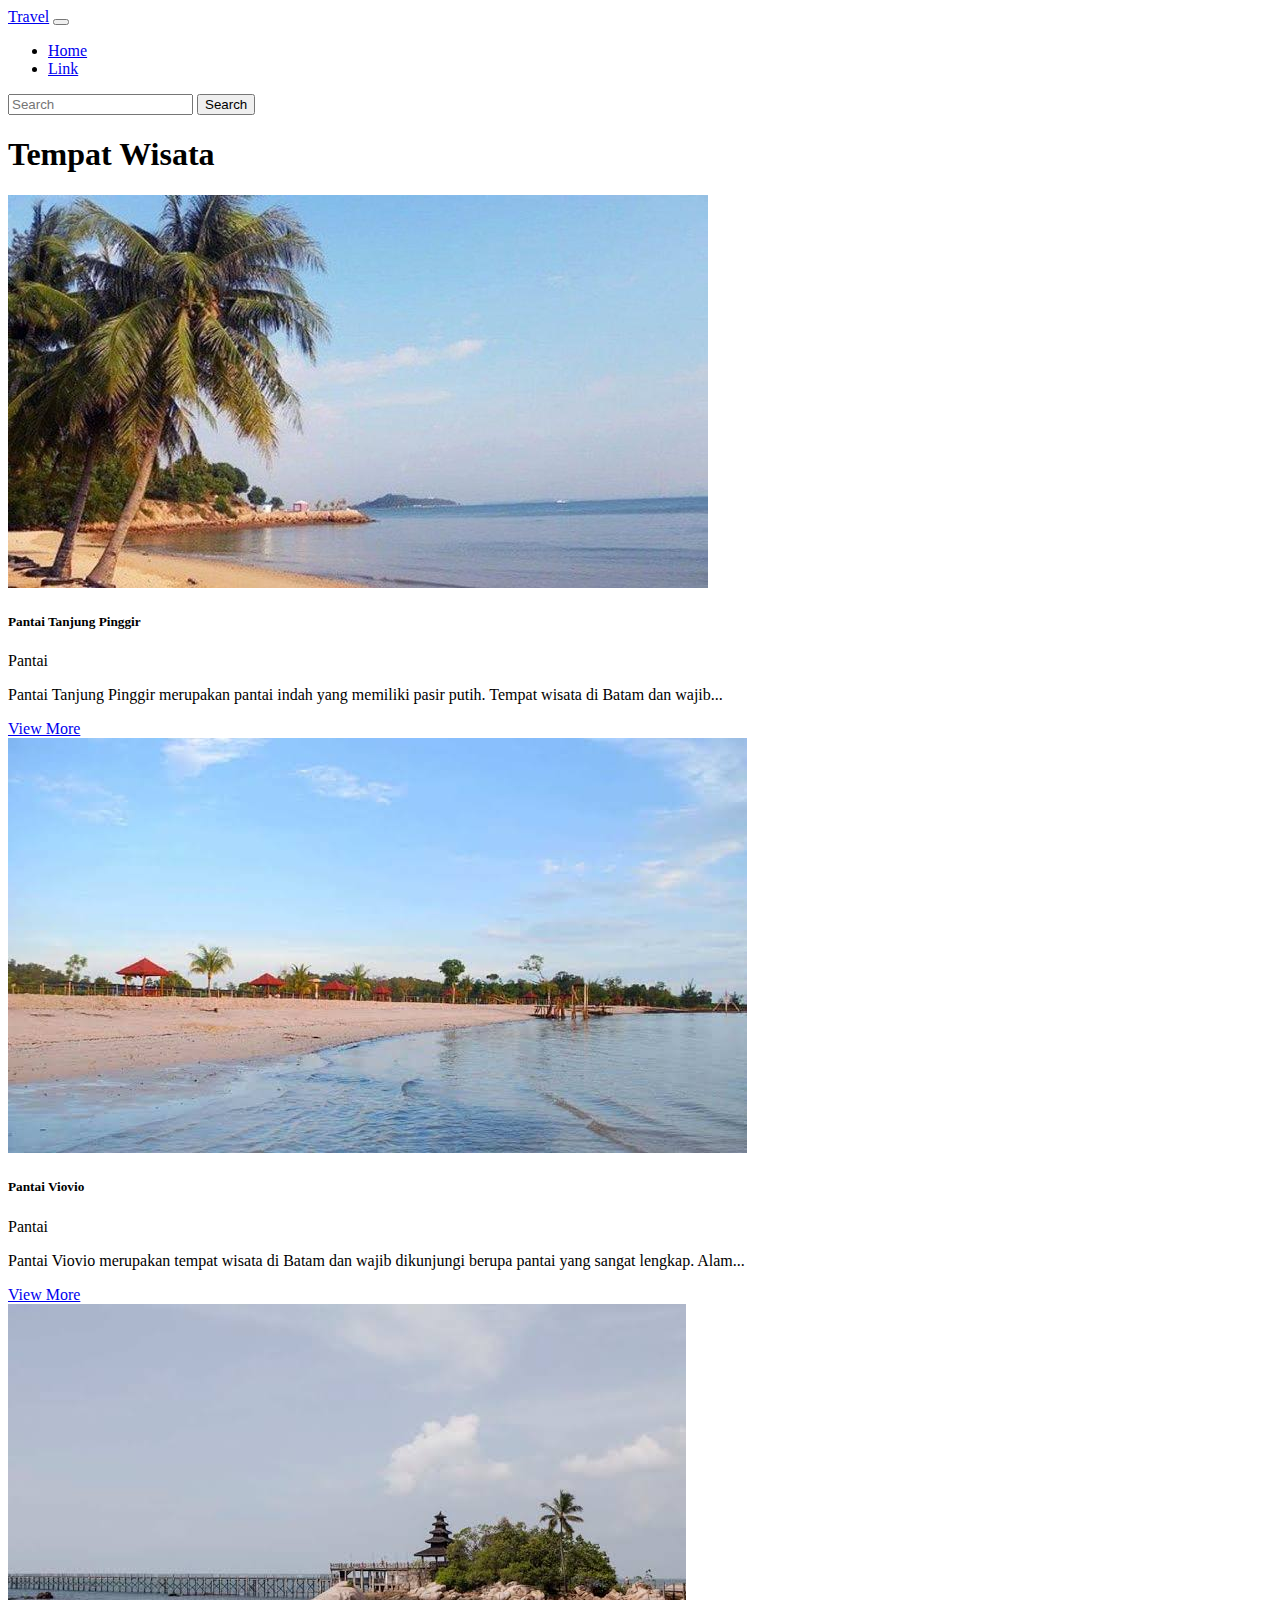
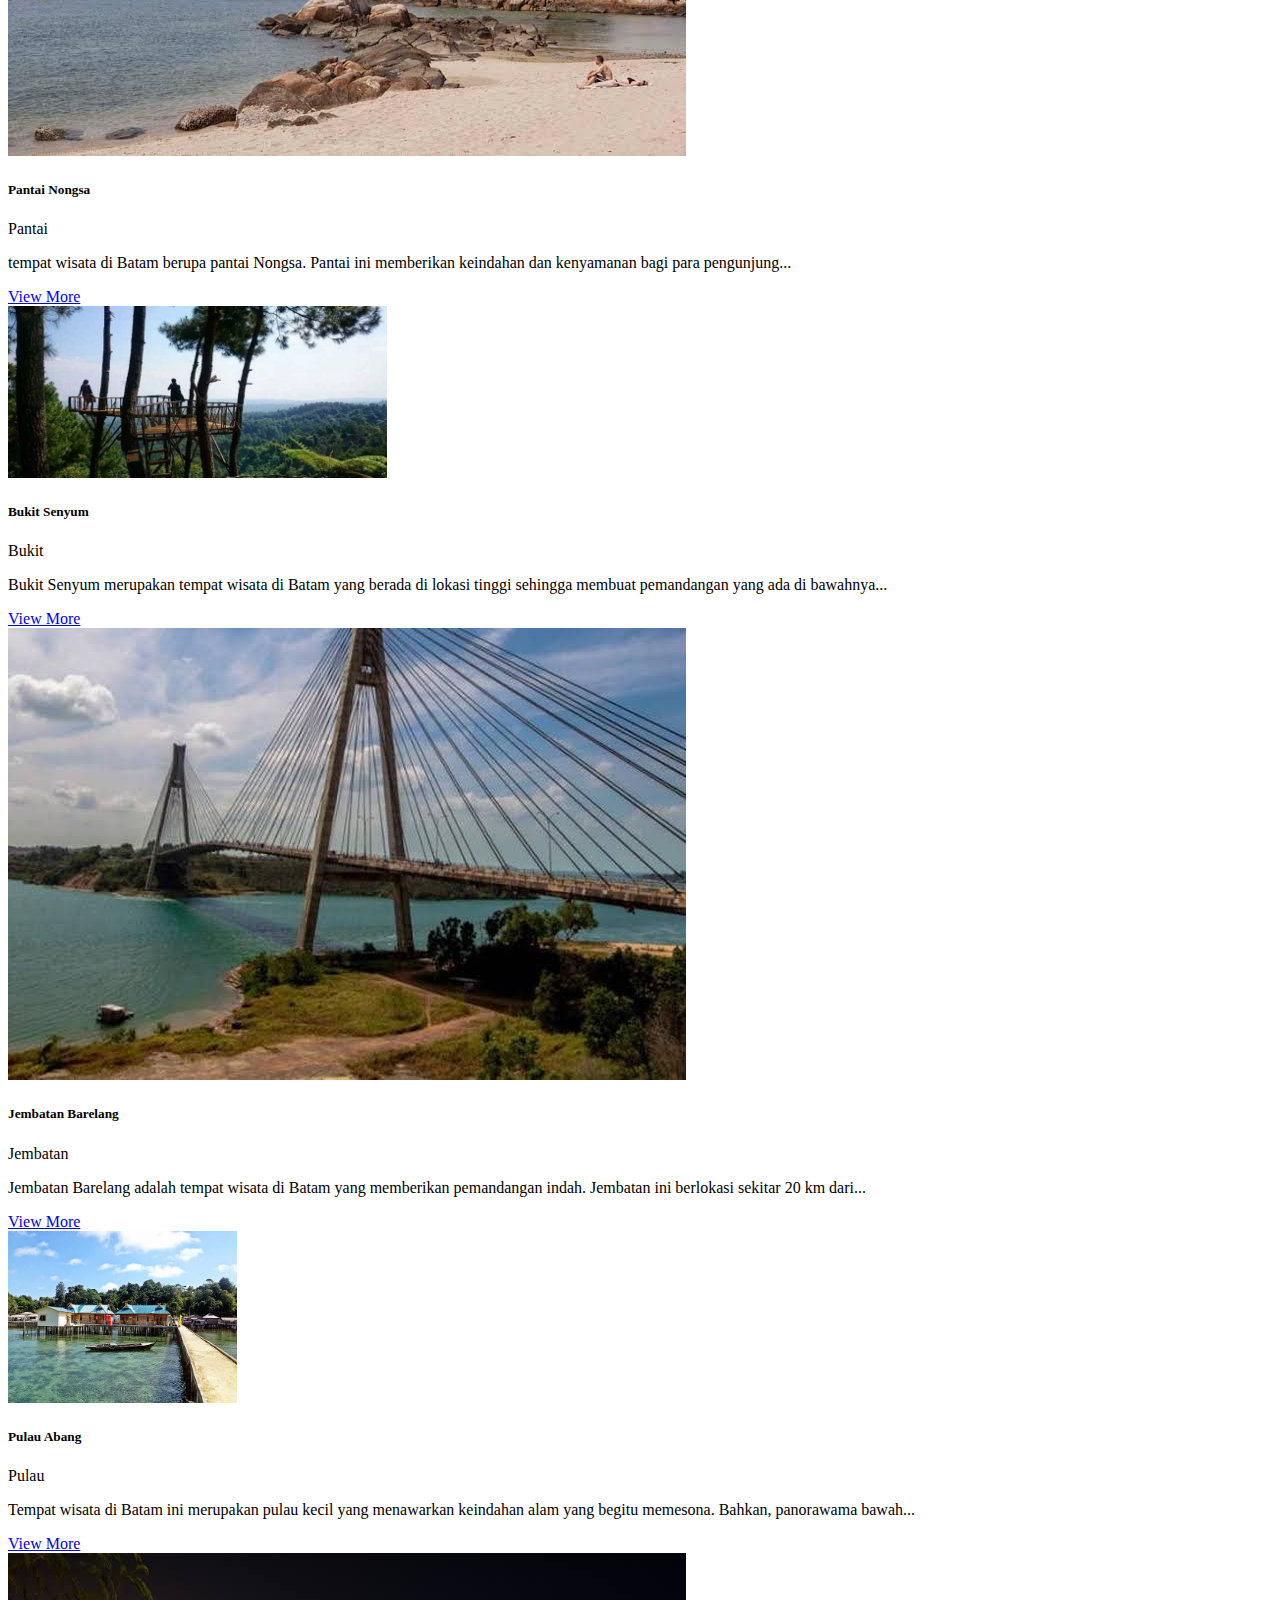
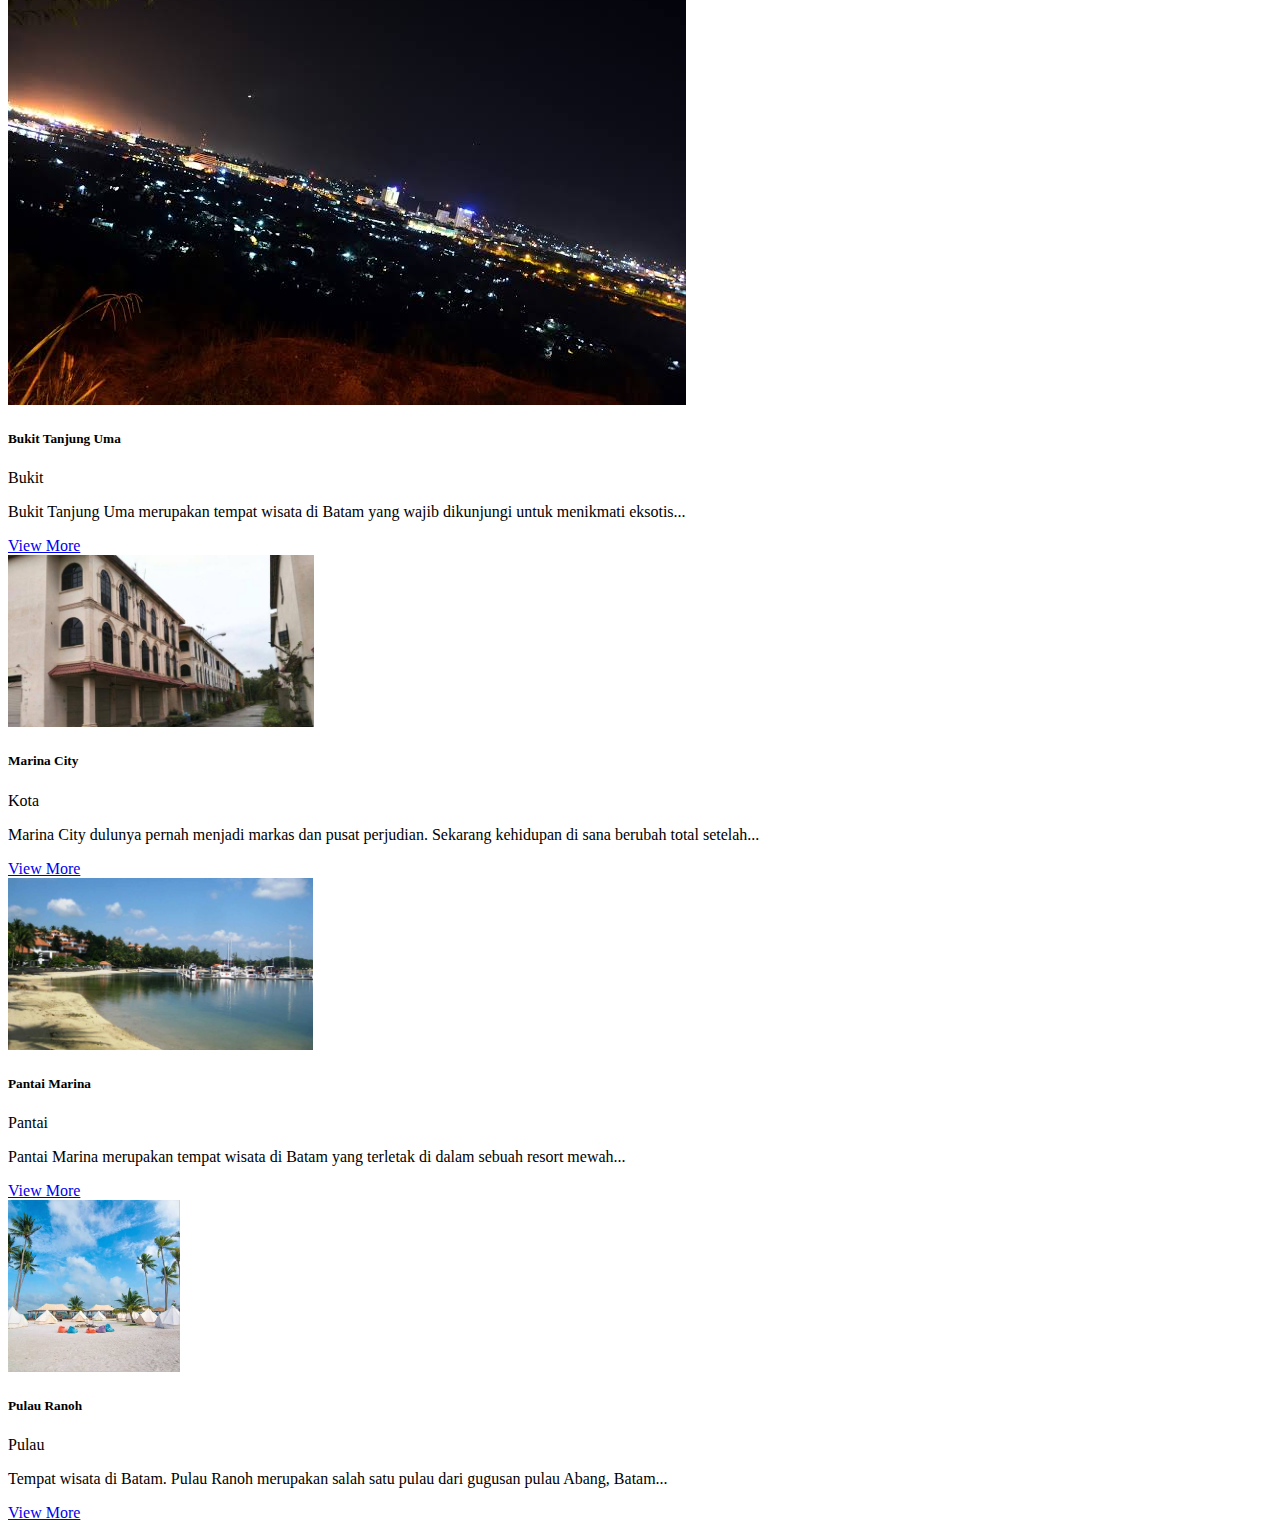
<file: index.html>
<!DOCTYPE html>
<html lang="en">
  <head>
    <!-- Required meta tags -->
    <meta charset="utf-8" />
    <meta name="viewport" content="width=device-width, initial-scale=1" />

    <!-- Bootstrap CSS -->
    <link
      href="https://cdn.jsdelivr.net/npm/bootstrap@5.1.3/dist/css/bootstrap.min.css"
      rel="stylesheet"
      integrity="sha384-1BmE4kWBq78iYhFldvKuhfTAU6auU8tT94WrHftjDbrCEXSU1oBoqyl2QvZ6jIW3"
      crossorigin="anonymous"
    />

    <link rel="stylesheet" href="style.css" />

    <title>Travel</title>
  </head>
  <body>
    <div class="container-fluid px-0 pb-3">
      <header class="header">
        <nav class="navbar navbar-expand-lg navbar-light bg-light">
          <div class="container-fluid">
            <a class="navbar-brand" href="#">Travel</a>
            <button
              class="navbar-toggler"
              type="button"
              data-bs-toggle="collapse"
              data-bs-target="#navbarSupportedContent"
              aria-controls="navbarSupportedContent"
              aria-expanded="false"
              aria-label="Toggle navigation"
            >
              <span class="navbar-toggler-icon"></span>
            </button>
            <div class="collapse navbar-collapse" id="navbarSupportedContent">
              <ul class="navbar-nav me-auto mb-2 mb-lg-0">
                <li class="nav-item">
                  <a class="nav-link active" aria-current="page" href="#"
                    >Home</a
                  >
                </li>
                <li class="nav-item">
                  <a class="nav-link" href="#">Link</a>
                </li>
              </ul>
              <form class="d-flex">
                <input
                  class="form-control me-2"
                  type="search"
                  placeholder="Search"
                  aria-label="Search"
                />
                <button class="btn btn-outline-success" type="submit">
                  Search
                </button>
              </form>
            </div>
          </div>
        </nav>
      </header>

      <main class="body mt-5">
        <div class="container mb-5">
          <h1>Tempat Wisata</h1>
        </div>

        <div class="container">
          <div class="row">
            <div class="col">
              <div class="card border-0 shadow-sm">
                <img
                  src="img/pantai-tanjung-pinggir.jpeg"
                  class="card-img-top"
                  alt="pantai-tanjung-pinggir"
                />
                <div class="card-body">
                  <h5 class="card-title">Pantai Tanjung Pinggir</h5>
                  <p class="card-category text-primary mb-3 fw-bold">Pantai</p>
                  <p class="card-text">
                    Pantai Tanjung Pinggir merupakan pantai indah yang memiliki
                    pasir putih. Tempat wisata di Batam dan wajib...
                  </p>
                  <a
                    href="details/pantai-tanjung-pinggir.html"
                    class="btn btn-primary"
                    >View More</a
                  >
                </div>
              </div>
            </div>
            <div class="col">
              <div class="card border-0 shadow-sm">
                <img
                  src="img/pantai-viovio.jpeg"
                  class="card-img-top"
                  alt="pantai-viovio"
                />
                <div class="card-body">
                  <h5 class="card-title">Pantai Viovio</h5>
                  <p class="card-category text-primary mb-3 fw-bold">Pantai</p>
                  <p class="card-text">
                    Pantai Viovio merupakan tempat wisata di Batam dan wajib
                    dikunjungi berupa pantai yang sangat lengkap. Alam...
                  </p>
                  <a href="details/pantai-viovio.html" class="btn btn-primary"
                    >View More</a
                  >
                </div>
              </div>
            </div>
          </div>

          <div class="row mt-3">
            <div class="col">
              <div class="card border-0 shadow-sm">
                <img
                  src="img/pantai-nongsa.jpeg"
                  class="card-img-top"
                  alt="pantai-nongsa"
                />
                <div class="card-body">
                  <h5 class="card-title">Pantai Nongsa</h5>
                  <p class="card-category text-primary fw-bold">Pantai</p>
                  <p class="card-text">
                    tempat wisata di Batam berupa pantai Nongsa. Pantai ini
                    memberikan keindahan dan kenyamanan bagi para pengunjung...
                  </p>
                  <a href="details/pantai-nongsa.html" class="btn btn-primary"
                    >View More</a
                  >
                </div>
              </div>
            </div>
            <div class="col">
              <div class="card border-0 shadow-sm">
                <img
                  src="img/bukit-senyum.jpeg"
                  class="card-img-top object-cover same-height"
                  alt="bukit-senyum"
                />
                <div class="card-body">
                  <h5 class="card-title">Bukit Senyum</h5>
                  <p class="card-category text-success fw-bold">Bukit</p>
                  <p class="card-text">
                    Bukit Senyum merupakan tempat wisata di Batam yang berada di
                    lokasi tinggi sehingga membuat pemandangan yang ada di
                    bawahnya...
                  </p>
                  <a href="details/bukit-senyum.html" class="btn btn-primary"
                    >View More</a
                  >
                </div>
              </div>
            </div>
            <div class="col">
              <div class="card border-0 shadow-sm">
                <img
                  src="img/jembatan-barelang.jpeg"
                  class="card-img-top"
                  alt="jembatan-barelang"
                />
                <div class="card-body">
                  <h5 class="card-title">Jembatan Barelang</h5>
                  <p class="card-category text-danger fw-bold">Jembatan</p>
                  <p class="card-text">
                    Jembatan Barelang adalah tempat wisata di Batam yang
                    memberikan pemandangan indah. Jembatan ini berlokasi sekitar
                    20 km dari...
                  </p>
                  <a
                    href="details/jembatan-barelang.html"
                    class="btn btn-primary"
                    >View More</a
                  >
                </div>
              </div>
            </div>
            <div class="col">
              <div class="card border-0 shadow-sm">
                <img
                  src="img/pulau-abang.jpeg"
                  class="card-img-top same-height"
                  alt="pulau-abang"
                />
                <div class="card-body">
                  <h5 class="card-title">Pulau Abang</h5>
                  <p class="d-inline-block card-category text-info fw-bold">
                    Pulau
                  </p>
                  <p class="card-text">
                    Tempat wisata di Batam ini merupakan pulau kecil yang
                    menawarkan keindahan alam yang begitu memesona. Bahkan,
                    panorawama bawah...
                  </p>
                  <a href="details/pulau-abang.html" class="btn btn-primary"
                    >View More</a
                  >
                </div>
              </div>
            </div>
          </div>

          <div class="row mt-3">
            <div class="col">
              <div class="card border-0 shadow-sm">
                <img
                  src="img/bukit-tanjung-uma.jpeg"
                  class="card-img-top"
                  alt="bukit-tanjung-uma"
                />
                <div class="card-body">
                  <h5 class="card-title">Bukit Tanjung Uma</h5>
                  <p class="d-inline-block card-category text-success fw-bold">
                    Bukit
                  </p>
                  <p class="card-text">
                    Bukit Tanjung Uma merupakan tempat wisata di Batam yang
                    wajib dikunjungi untuk menikmati eksotis...
                  </p>
                  <a
                    href="details/bukit-tanjung-uma.html"
                    class="btn btn-primary"
                    >View More</a
                  >
                </div>
              </div>
            </div>
            <div class="col">
              <div class="card border-0 shadow-sm">
                <img
                  src="img/marina-city.jpeg"
                  class="card-img-top same-height"
                  alt="marina-city"
                />
                <div class="card-body">
                  <h5 class="card-title">Marina City</h5>
                  <p class="d-inline-block card-category text-warning fw-bold">
                    Kota
                  </p>
                  <p class="card-text">
                    Marina City dulunya pernah menjadi markas dan pusat
                    perjudian. Sekarang kehidupan di sana berubah total
                    setelah...
                  </p>
                  <a href="details/marina-city.html" class="btn btn-primary"
                    >View More</a
                  >
                </div>
              </div>
            </div>
            <div class="col">
              <div class="card border-0 shadow-sm">
                <img
                  src="img/pantai-marina.jpeg"
                  class="card-img-top same-height"
                  alt="pantai-marina"
                />
                <div class="card-body">
                  <h5 class="card-title">Pantai Marina</h5>
                  <p class="d-inline-block card-category text-primary fw-bold">
                    Pantai
                  </p>
                  <p class="card-text">
                    Pantai Marina merupakan tempat wisata di Batam yang terletak
                    di dalam sebuah resort mewah...
                  </p>
                  <a href="details/pantai-marina.html" class="btn btn-primary"
                    >View More</a
                  >
                </div>
              </div>
            </div>
            <div class="col">
              <div class="card border-0 shadow-sm">
                <img
                  src="img/pulau-ranoh.jpeg"
                  class="card-img-top same-height"
                  alt="pulau-ranoh"
                />
                <div class="card-body">
                  <h5 class="card-title">Pulau Ranoh</h5>
                  <p class="d-inline-block card-category text-info fw-bold">
                    Pulau
                  </p>
                  <p class="card-text">
                    Tempat wisata di Batam. Pulau Ranoh merupakan salah satu
                    pulau dari gugusan pulau Abang, Batam...
                  </p>
                  <a href="details/pulau-ranoh.html" class="btn btn-primary"
                    >View More</a
                  >
                </div>
              </div>
            </div>
          </div>
        </div>
      </main>
    </div>

    <script
      src="https://cdn.jsdelivr.net/npm/bootstrap@5.1.3/dist/js/bootstrap.bundle.min.js"
      integrity="sha384-ka7Sk0Gln4gmtz2MlQnikT1wXgYsOg+OMhuP+IlRH9sENBO0LRn5q+8nbTov4+1p"
      crossorigin="anonymous"
    ></script>
  </body>
</html>
</file>
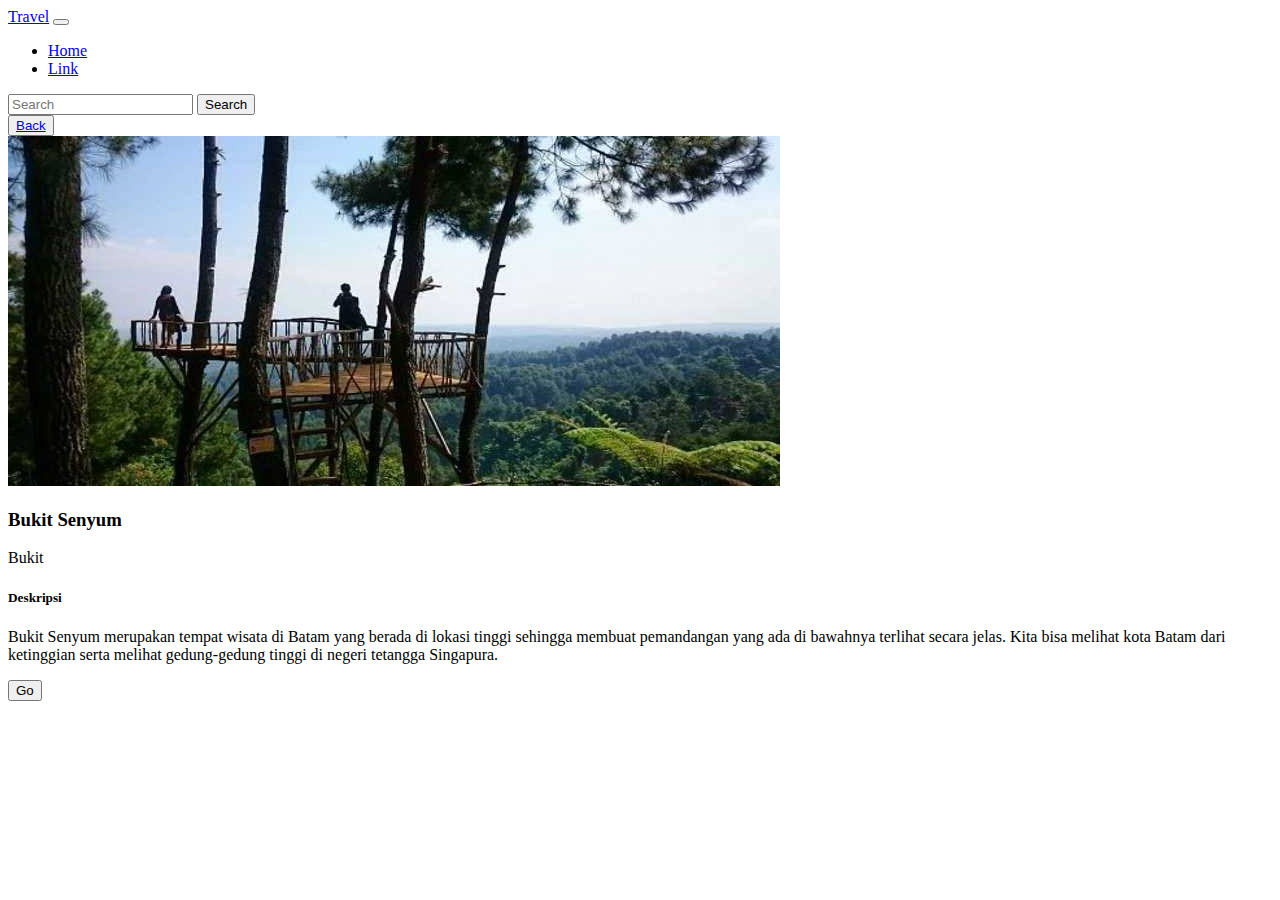
<file: details/bukit-senyum.html>
<!DOCTYPE html>
<html lang="en">
  <head>
    <!-- Required meta tags -->
    <meta charset="utf-8" />
    <meta name="viewport" content="width=device-width, initial-scale=1" />

    <!-- Bootstrap CSS -->
    <link
      href="https://cdn.jsdelivr.net/npm/bootstrap@5.1.3/dist/css/bootstrap.min.css"
      rel="stylesheet"
      integrity="sha384-1BmE4kWBq78iYhFldvKuhfTAU6auU8tT94WrHftjDbrCEXSU1oBoqyl2QvZ6jIW3"
      crossorigin="anonymous"
    />
    <link rel="stylesheet" href="../style.css" />

    <title>Bukit Senyum</title>
  </head>
  <body>
    <div class="container-fluid px-0">
      <header class="header">
        <nav class="navbar navbar-expand-lg navbar-light bg-light">
          <div class="container-fluid">
            <a class="navbar-brand" href="#">Travel</a>
            <button
              class="navbar-toggler"
              type="button"
              data-bs-toggle="collapse"
              data-bs-target="#navbarSupportedContent"
              aria-controls="navbarSupportedContent"
              aria-expanded="false"
              aria-label="Toggle navigation"
            >
              <span class="navbar-toggler-icon"></span>
            </button>
            <div class="collapse navbar-collapse" id="navbarSupportedContent">
              <ul class="navbar-nav me-auto mb-2 mb-lg-0">
                <li class="nav-item">
                  <a class="nav-link active" aria-current="page" href="../"
                    >Home</a
                  >
                </li>
                <li class="nav-item">
                  <a class="nav-link" href="../">Link</a>
                </li>
              </ul>
              <form class="d-flex">
                <input
                  class="form-control me-2"
                  type="search"
                  placeholder="Search"
                  aria-label="Search"
                />
                <button class="btn btn-outline-success" type="submit">
                  Search
                </button>
              </form>
            </div>
          </div>
        </nav>
      </header>

      <main class="body">
        <div class="container d-flex align-items-center min-h-100">
          <div class="parent w-75 m-auto p-0">
            <button class="btn btn-outline-secondary my-3">
              <a
                href="../"
                class="d-inline-block text-secondary text-decoration-none"
              >
                Back
              </a>
            </button>
            <div class="row shadow-lg">
              <div class="col p-0">
                <img
                  class="object-cover w-100 h-100"
                  src="../img/bukit-senyum.jpeg"
                  alt="bukit senyum"
                />
              </div>
              <div class="col px-4 py-5">
                <h3>Bukit Senyum</h3>
                <p class="card-category text-success fw-bold">Bukit</p>
                <h5 class="fw-normal mt-5">Deskripsi</h5>
                <p class="fs-6 text-secondary">
                  Bukit Senyum merupakan tempat wisata di Batam yang berada di
                  lokasi tinggi sehingga membuat pemandangan yang ada di
                  bawahnya terlihat secara jelas. Kita bisa melihat kota Batam
                  dari ketinggian serta melihat gedung-gedung tinggi di negeri
                  tetangga Singapura.
                </p>
                <button class="btn btn-primary">Go</button>
              </div>
            </div>
          </div>
        </div>
      </main>
    </div>

    <script
      src="https://cdn.jsdelivr.net/npm/bootstrap@5.1.3/dist/js/bootstrap.bundle.min.js"
      integrity="sha384-ka7Sk0Gln4gmtz2MlQnikT1wXgYsOg+OMhuP+IlRH9sENBO0LRn5q+8nbTov4+1p"
      crossorigin="anonymous"
    ></script>
  </body>
</html>
</file>
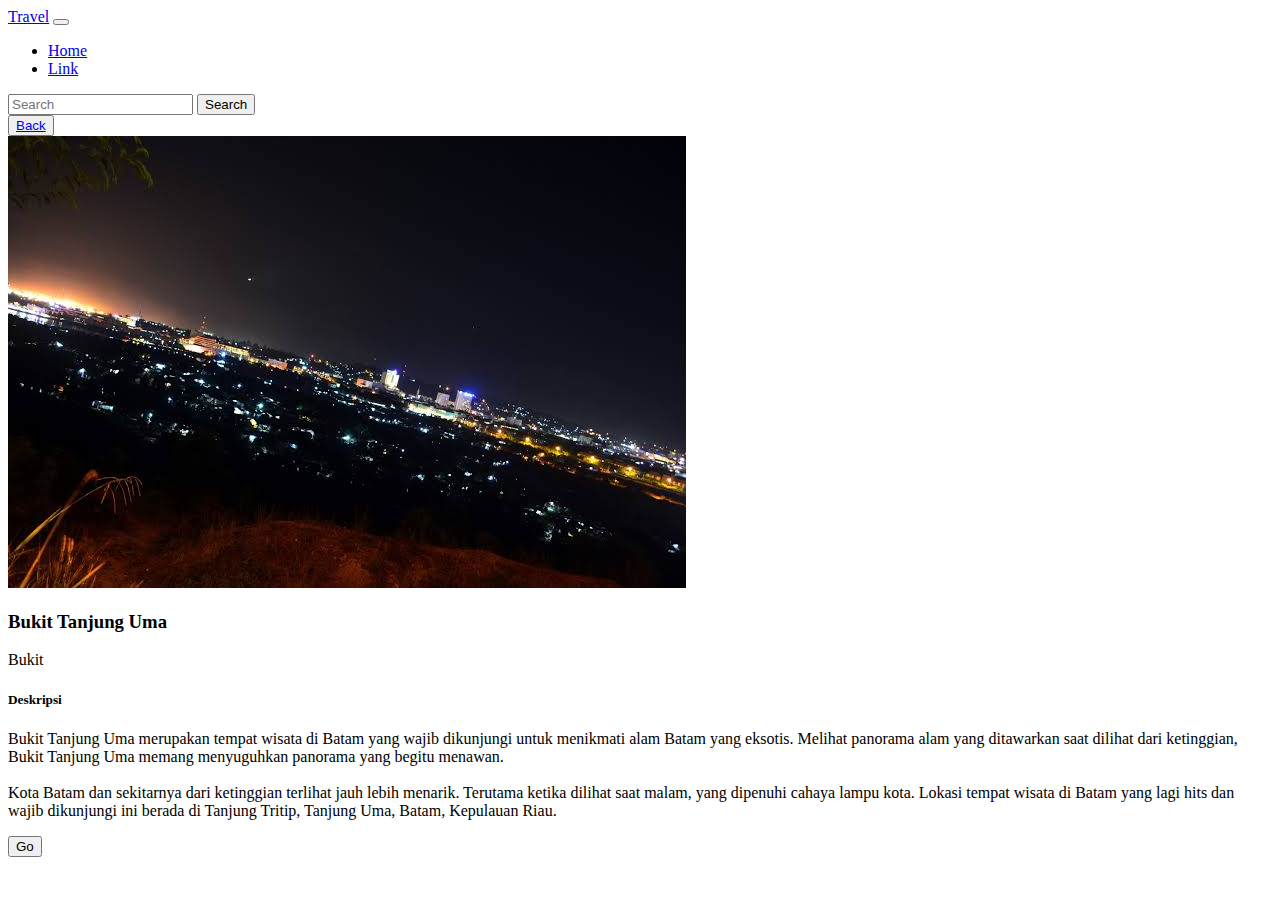
<file: details/bukit-tanjung-uma.html>
<!DOCTYPE html>
<html lang="en">
  <head>
    <!-- Required meta tags -->
    <meta charset="utf-8" />
    <meta name="viewport" content="width=device-width, initial-scale=1" />

    <!-- Bootstrap CSS -->
    <link
      href="https://cdn.jsdelivr.net/npm/bootstrap@5.1.3/dist/css/bootstrap.min.css"
      rel="stylesheet"
      integrity="sha384-1BmE4kWBq78iYhFldvKuhfTAU6auU8tT94WrHftjDbrCEXSU1oBoqyl2QvZ6jIW3"
      crossorigin="anonymous"
    />

    <title>Bukit Tanjung Uma</title>
  </head>
  <body>
    <div class="container-fluid px-0">
      <header class="header">
        <nav class="navbar navbar-expand-lg navbar-light bg-light">
          <div class="container-fluid">
            <a class="navbar-brand" href="#">Travel</a>
            <button
              class="navbar-toggler"
              type="button"
              data-bs-toggle="collapse"
              data-bs-target="#navbarSupportedContent"
              aria-controls="navbarSupportedContent"
              aria-expanded="false"
              aria-label="Toggle navigation"
            >
              <span class="navbar-toggler-icon"></span>
            </button>
            <div class="collapse navbar-collapse" id="navbarSupportedContent">
              <ul class="navbar-nav me-auto mb-2 mb-lg-0">
                <li class="nav-item">
                  <a class="nav-link active" aria-current="page" href="../"
                    >Home</a
                  >
                </li>
                <li class="nav-item">
                  <a class="nav-link" href="../">Link</a>
                </li>
              </ul>
              <form class="d-flex">
                <input
                  class="form-control me-2"
                  type="search"
                  placeholder="Search"
                  aria-label="Search"
                />
                <button class="btn btn-outline-success" type="submit">
                  Search
                </button>
              </form>
            </div>
          </div>
        </nav>
      </header>

      <main class="body">
        <div class="container d-flex align-items-center min-h-100">
          <div class="parent w-80 m-auto p-0">
            <button class="btn btn-outline-secondary my-3">
              <a
                href="../"
                class="d-inline-block text-secondary text-decoration-none"
              >
                Back
              </a>
            </button>
            <div class="row shadow-lg">
              <div class="col p-0">
                <img
                  class="w-100 h-100"
                  src="../img/bukit-tanjung-uma.jpeg"
                  alt="bukit tanjung uma"
                />
              </div>
              <div class="col px-4 py-5">
                <h3>Bukit Tanjung Uma</h3>
                <p class="card-category text-success fw-bold">Bukit</p>
                <h5 class="fw-normal mt-5">Deskripsi</h5>
                <p class="fs-7 text-secondary">
                  Bukit Tanjung Uma merupakan tempat wisata di Batam yang wajib
                  dikunjungi untuk menikmati alam Batam yang eksotis. Melihat
                  panorama alam yang ditawarkan saat dilihat dari ketinggian,
                  Bukit Tanjung Uma memang menyuguhkan panorama yang begitu
                  menawan. <br />
                  <br />
                  Kota Batam dan sekitarnya dari ketinggian terlihat jauh lebih
                  menarik. Terutama ketika dilihat saat malam, yang dipenuhi
                  cahaya lampu kota. Lokasi tempat wisata di Batam yang lagi
                  hits dan wajib dikunjungi ini berada di Tanjung Tritip,
                  Tanjung Uma, Batam, Kepulauan Riau.
                </p>
                <button class="btn btn-primary">Go</button>
              </div>
            </div>
          </div>
        </div>
      </main>
    </div>

    <script
      src="https://cdn.jsdelivr.net/npm/bootstrap@5.1.3/dist/js/bootstrap.bundle.min.js"
      integrity="sha384-ka7Sk0Gln4gmtz2MlQnikT1wXgYsOg+OMhuP+IlRH9sENBO0LRn5q+8nbTov4+1p"
      crossorigin="anonymous"
    ></script>
  </body>
</html>
</file>
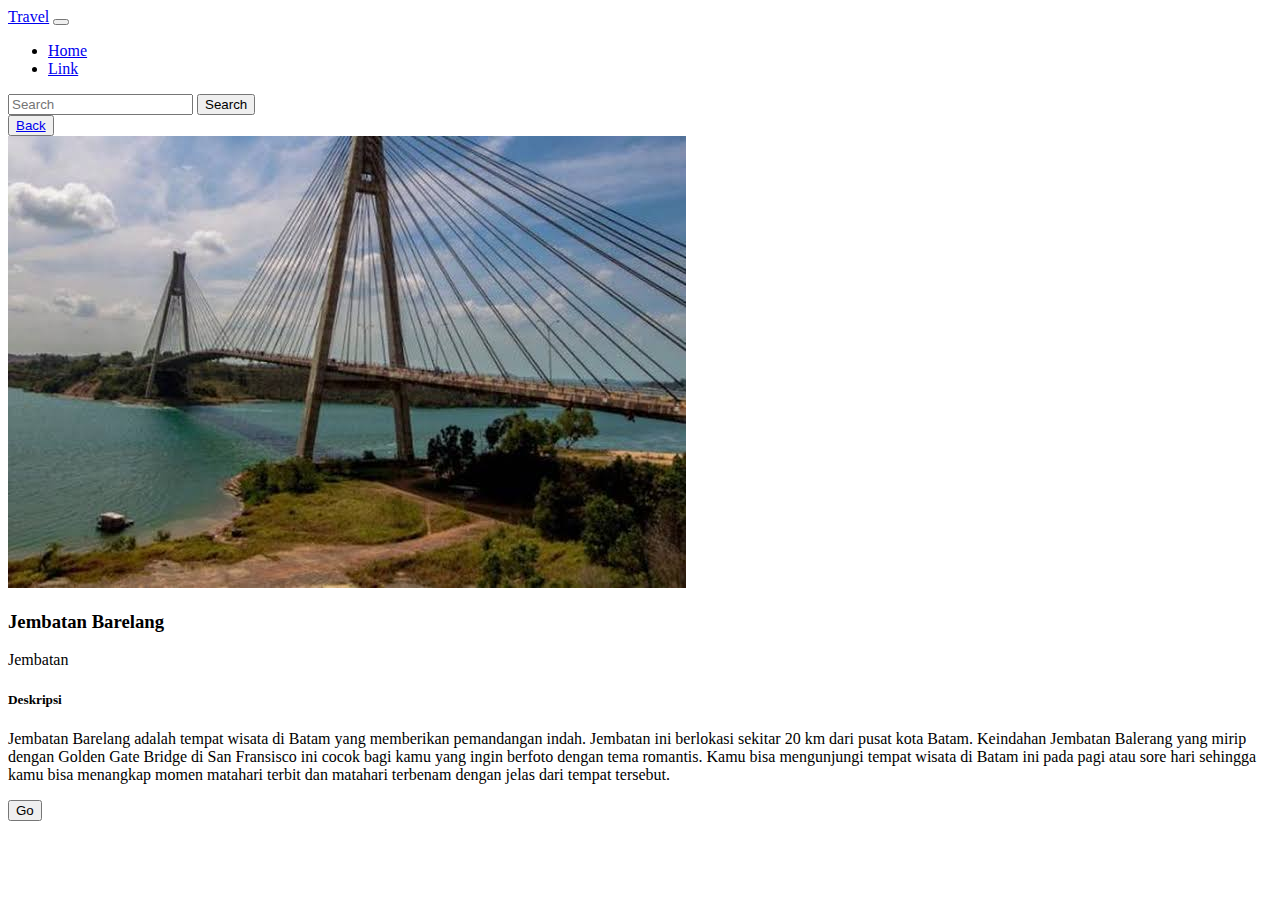
<file: details/jembatan-barelang.html>
<!DOCTYPE html>
<html lang="en">
  <head>
    <!-- Required meta tags -->
    <meta charset="utf-8" />
    <meta name="viewport" content="width=device-width, initial-scale=1" />

    <!-- Bootstrap CSS -->
    <link
      href="https://cdn.jsdelivr.net/npm/bootstrap@5.1.3/dist/css/bootstrap.min.css"
      rel="stylesheet"
      integrity="sha384-1BmE4kWBq78iYhFldvKuhfTAU6auU8tT94WrHftjDbrCEXSU1oBoqyl2QvZ6jIW3"
      crossorigin="anonymous"
    />

    <title>Jembatan Barelang</title>
  </head>
  <body>
    <div class="container-fluid px-0">
      <header class="header">
        <nav class="navbar navbar-expand-lg navbar-light bg-light">
          <div class="container-fluid">
            <a class="navbar-brand" href="#">Travel</a>
            <button
              class="navbar-toggler"
              type="button"
              data-bs-toggle="collapse"
              data-bs-target="#navbarSupportedContent"
              aria-controls="navbarSupportedContent"
              aria-expanded="false"
              aria-label="Toggle navigation"
            >
              <span class="navbar-toggler-icon"></span>
            </button>
            <div class="collapse navbar-collapse" id="navbarSupportedContent">
              <ul class="navbar-nav me-auto mb-2 mb-lg-0">
                <li class="nav-item">
                  <a class="nav-link active" aria-current="page" href="../"
                    >Home</a
                  >
                </li>
                <li class="nav-item">
                  <a class="nav-link" href="../">Link</a>
                </li>
              </ul>
              <form class="d-flex">
                <input
                  class="form-control me-2"
                  type="search"
                  placeholder="Search"
                  aria-label="Search"
                />
                <button class="btn btn-outline-success" type="submit">
                  Search
                </button>
              </form>
            </div>
          </div>
        </nav>
      </header>

      <main class="body">
        <div class="container d-flex align-items-center min-h-100">
          <div class="parent w-80 m-auto p-0">
            <button class="btn btn-outline-secondary my-3">
              <a
                href="../"
                class="d-inline-block text-secondary text-decoration-none"
              >
                Back
              </a>
            </button>
            <div class="row shadow-lg">
              <div class="col p-0">
                <img
                  class="w-100 h-100"
                  src="../img/jembatan-barelang.jpeg"
                  alt="jembatan barelang"
                />
              </div>
              <div class="col px-4 py-5">
                <h3>Jembatan Barelang</h3>
                <p class="card-category text-danger fw-bold">Jembatan</p>
                <h5 class="fw-normal mt-5">Deskripsi</h5>
                <p class="fs-6 text-secondary">
                  Jembatan Barelang adalah tempat wisata di Batam yang
                  memberikan pemandangan indah. Jembatan ini berlokasi sekitar
                  20 km dari pusat kota Batam. Keindahan Jembatan Balerang yang
                  mirip dengan Golden Gate Bridge di San Fransisco ini cocok
                  bagi kamu yang ingin berfoto dengan tema romantis. Kamu bisa
                  mengunjungi tempat wisata di Batam ini pada pagi atau sore
                  hari sehingga kamu bisa menangkap momen matahari terbit dan
                  matahari terbenam dengan jelas dari tempat tersebut.
                </p>
                <button class="btn btn-primary">Go</button>
              </div>
            </div>
          </div>
        </div>
      </main>
    </div>

    <script
      src="https://cdn.jsdelivr.net/npm/bootstrap@5.1.3/dist/js/bootstrap.bundle.min.js"
      integrity="sha384-ka7Sk0Gln4gmtz2MlQnikT1wXgYsOg+OMhuP+IlRH9sENBO0LRn5q+8nbTov4+1p"
      crossorigin="anonymous"
    ></script>
  </body>
</html>
</file>
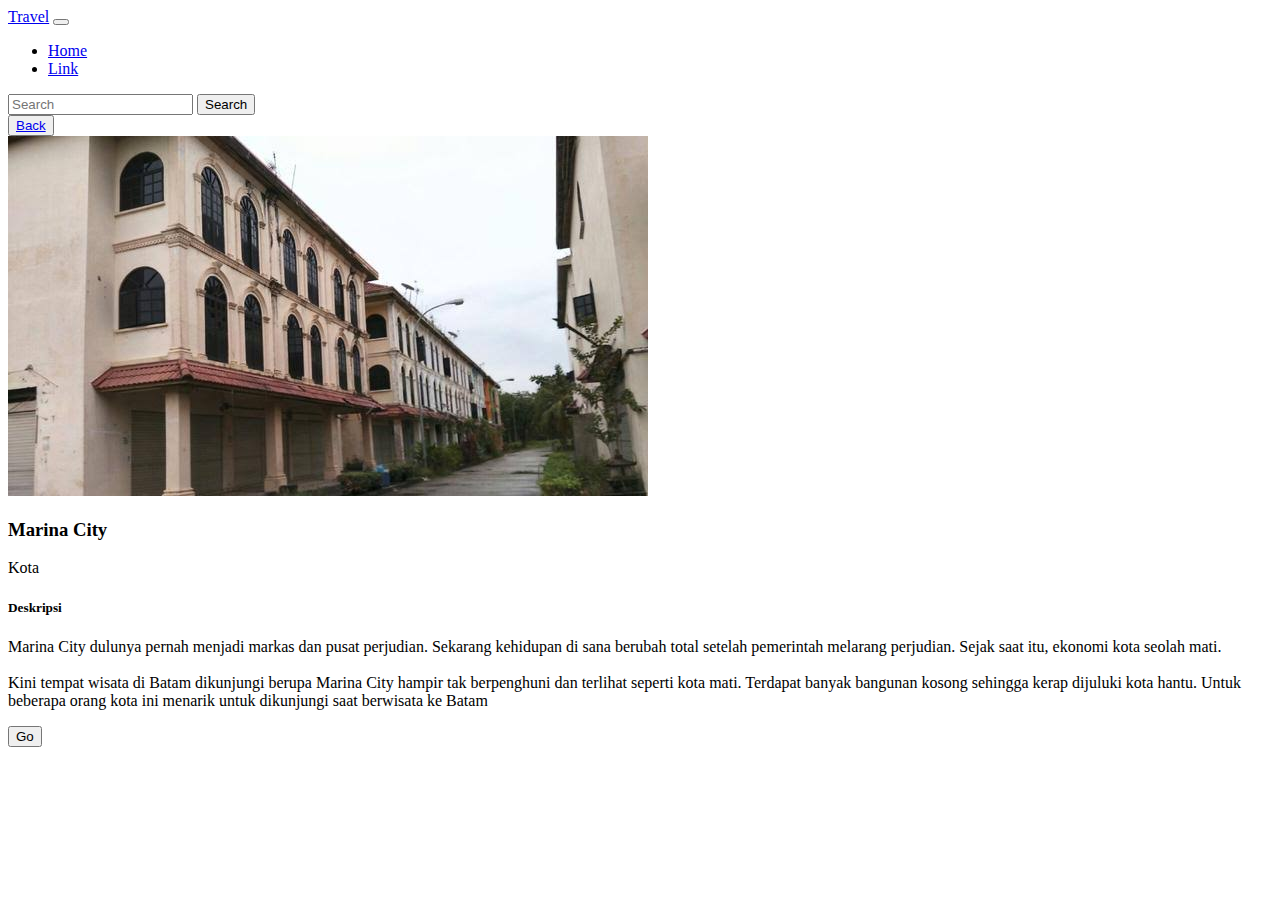
<file: details/marina-city.html>
<!DOCTYPE html>
<html lang="en">
  <head>
    <!-- Required meta tags -->
    <meta charset="utf-8" />
    <meta name="viewport" content="width=device-width, initial-scale=1" />

    <!-- Bootstrap CSS -->
    <link
      href="https://cdn.jsdelivr.net/npm/bootstrap@5.1.3/dist/css/bootstrap.min.css"
      rel="stylesheet"
      integrity="sha384-1BmE4kWBq78iYhFldvKuhfTAU6auU8tT94WrHftjDbrCEXSU1oBoqyl2QvZ6jIW3"
      crossorigin="anonymous"
    />

    <title>Marina City</title>
  </head>
  <body>
    <div class="container-fluid px-0">
      <header class="header">
        <nav class="navbar navbar-expand-lg navbar-light bg-light">
          <div class="container-fluid">
            <a class="navbar-brand" href="#">Travel</a>
            <button
              class="navbar-toggler"
              type="button"
              data-bs-toggle="collapse"
              data-bs-target="#navbarSupportedContent"
              aria-controls="navbarSupportedContent"
              aria-expanded="false"
              aria-label="Toggle navigation"
            >
              <span class="navbar-toggler-icon"></span>
            </button>
            <div class="collapse navbar-collapse" id="navbarSupportedContent">
              <ul class="navbar-nav me-auto mb-2 mb-lg-0">
                <li class="nav-item">
                  <a class="nav-link active" aria-current="page" href="../"
                    >Home</a
                  >
                </li>
                <li class="nav-item">
                  <a class="nav-link" href="../">Link</a>
                </li>
              </ul>
              <form class="d-flex">
                <input
                  class="form-control me-2"
                  type="search"
                  placeholder="Search"
                  aria-label="Search"
                />
                <button class="btn btn-outline-success" type="submit">
                  Search
                </button>
              </form>
            </div>
          </div>
        </nav>
      </header>

      <main class="body">
        <div class="container d-flex align-items-center min-h-100">
          <div class="parent w-80 m-auto p-0">
            <button class="btn btn-outline-secondary my-3">
              <a
                href="../"
                class="d-inline-block text-secondary text-decoration-none"
              >
                Back
              </a>
            </button>
            <div class="row shadow-lg">
              <div class="col p-0">
                <img
                  class="w-100 h-100"
                  src="../img/marina-city.jpeg"
                  alt="marina city"
                />
              </div>
              <div class="col px-4 py-5">
                <h3>Marina City</h3>
                <p class="card-category text-warning fw-bold">Kota</p>
                <h5 class="fw-normal mt-5">Deskripsi</h5>
                <p class="fs-7 text-secondary">
                  Marina City dulunya pernah menjadi markas dan pusat perjudian.
                  Sekarang kehidupan di sana berubah total setelah pemerintah
                  melarang perjudian. Sejak saat itu, ekonomi kota seolah mati.
                  <br />
                  <br />
                  Kini tempat wisata di Batam dikunjungi berupa Marina City
                  hampir tak berpenghuni dan terlihat seperti kota mati.
                  Terdapat banyak bangunan kosong sehingga kerap dijuluki kota
                  hantu. Untuk beberapa orang kota ini menarik untuk dikunjungi
                  saat berwisata ke Batam
                </p>
                <button class="btn btn-primary">Go</button>
              </div>
            </div>
          </div>
        </div>
      </main>
    </div>

    <script
      src="https://cdn.jsdelivr.net/npm/bootstrap@5.1.3/dist/js/bootstrap.bundle.min.js"
      integrity="sha384-ka7Sk0Gln4gmtz2MlQnikT1wXgYsOg+OMhuP+IlRH9sENBO0LRn5q+8nbTov4+1p"
      crossorigin="anonymous"
    ></script>
  </body>
</html>
</file>
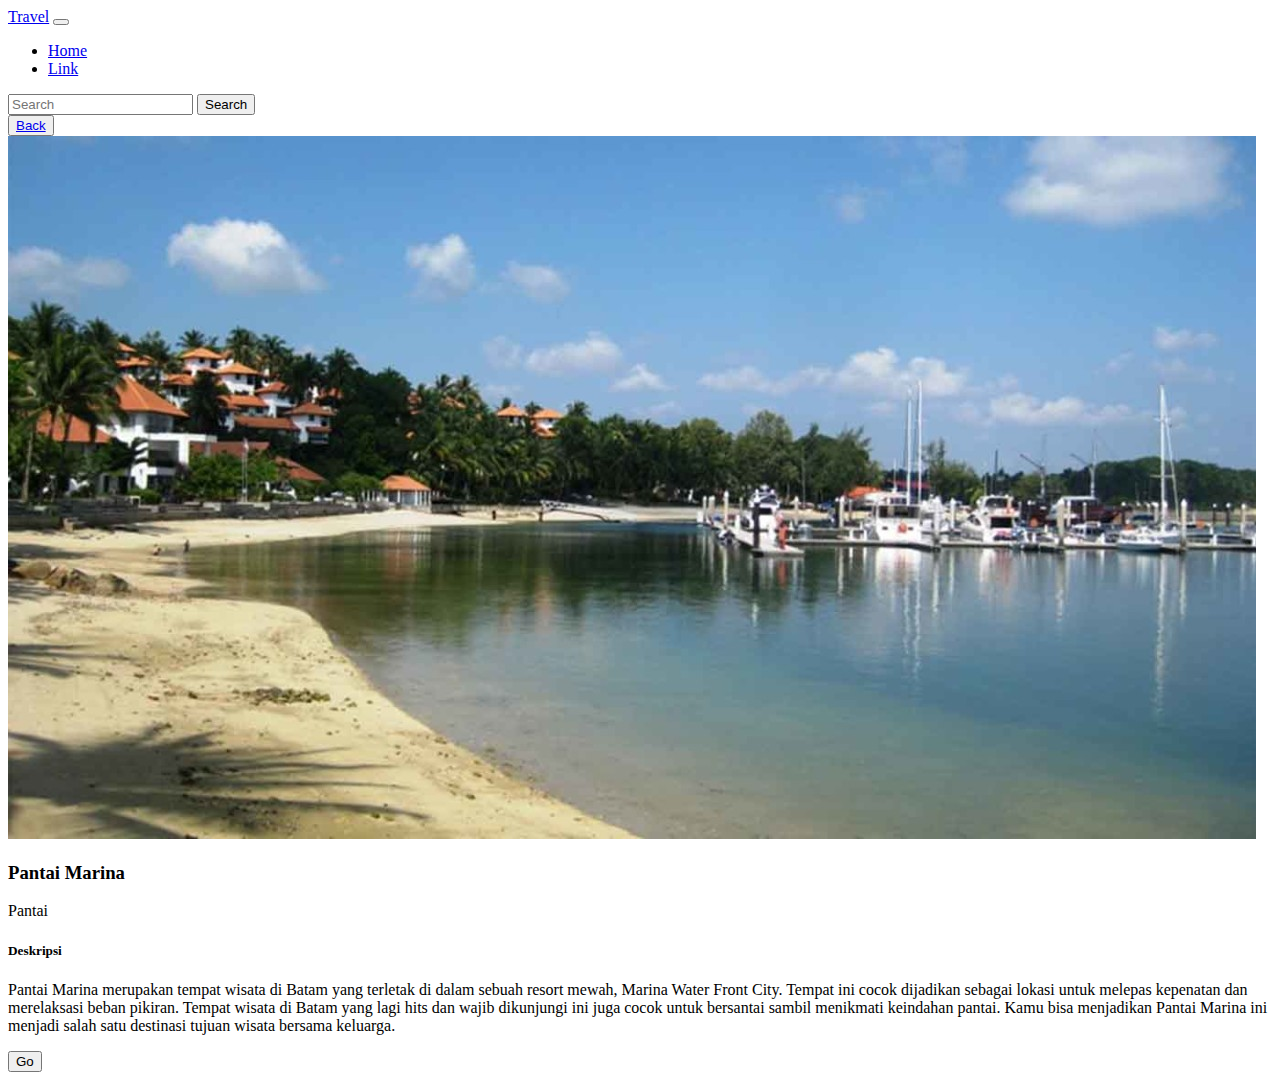
<file: details/pantai-marina.html>
<!DOCTYPE html>
<html lang="en">
  <head>
    <!-- Required meta tags -->
    <meta charset="utf-8" />
    <meta name="viewport" content="width=device-width, initial-scale=1" />

    <!-- Bootstrap CSS -->
    <link
      href="https://cdn.jsdelivr.net/npm/bootstrap@5.1.3/dist/css/bootstrap.min.css"
      rel="stylesheet"
      integrity="sha384-1BmE4kWBq78iYhFldvKuhfTAU6auU8tT94WrHftjDbrCEXSU1oBoqyl2QvZ6jIW3"
      crossorigin="anonymous"
    />

    <title>Pulau Ranoh</title>
  </head>
  <body>
    <div class="container-fluid px-0">
      <header class="header">
        <nav class="navbar navbar-expand-lg navbar-light bg-light">
          <div class="container-fluid">
            <a class="navbar-brand" href="#">Travel</a>
            <button
              class="navbar-toggler"
              type="button"
              data-bs-toggle="collapse"
              data-bs-target="#navbarSupportedContent"
              aria-controls="navbarSupportedContent"
              aria-expanded="false"
              aria-label="Toggle navigation"
            >
              <span class="navbar-toggler-icon"></span>
            </button>
            <div class="collapse navbar-collapse" id="navbarSupportedContent">
              <ul class="navbar-nav me-auto mb-2 mb-lg-0">
                <li class="nav-item">
                  <a class="nav-link active" aria-current="page" href="../"
                    >Home</a
                  >
                </li>
                <li class="nav-item">
                  <a class="nav-link" href="../">Link</a>
                </li>
              </ul>
              <form class="d-flex">
                <input
                  class="form-control me-2"
                  type="search"
                  placeholder="Search"
                  aria-label="Search"
                />
                <button class="btn btn-outline-success" type="submit">
                  Search
                </button>
              </form>
            </div>
          </div>
        </nav>
      </header>

      <main class="body">
        <div class="container d-flex align-items-center min-h-100">
          <div class="parent w-80 m-auto p-0">
            <button class="btn btn-outline-secondary my-3">
              <a
                href="../"
                class="d-inline-block text-secondary text-decoration-none"
              >
                Back
              </a>
            </button>
            <div class="row shadow-lg">
              <div class="col p-0">
                <img
                  class="w-100 h-100"
                  src="../img/pantai-marina.jpeg"
                  alt="pantai marina"
                />
              </div>
              <div class="col px-4 py-5">
                <h3>Pantai Marina</h3>
                <p class="card-category text-primary fw-bold">Pantai</p>
                <h5 class="fw-normal mt-5">Deskripsi</h5>
                <p class="fs-7 text-secondary">
                  Pantai Marina merupakan tempat wisata di Batam yang terletak
                  di dalam sebuah resort mewah, Marina Water Front City. Tempat
                  ini cocok dijadikan sebagai lokasi untuk melepas kepenatan dan
                  merelaksasi beban pikiran. Tempat wisata di Batam yang lagi
                  hits dan wajib dikunjungi ini juga cocok untuk bersantai
                  sambil menikmati keindahan pantai. Kamu bisa menjadikan Pantai
                  Marina ini menjadi salah satu destinasi tujuan wisata bersama
                  keluarga.
                </p>
                <button class="btn btn-primary">Go</button>
              </div>
            </div>
          </div>
        </div>
      </main>
    </div>

    <script
      src="https://cdn.jsdelivr.net/npm/bootstrap@5.1.3/dist/js/bootstrap.bundle.min.js"
      integrity="sha384-ka7Sk0Gln4gmtz2MlQnikT1wXgYsOg+OMhuP+IlRH9sENBO0LRn5q+8nbTov4+1p"
      crossorigin="anonymous"
    ></script>
  </body>
</html>
</file>
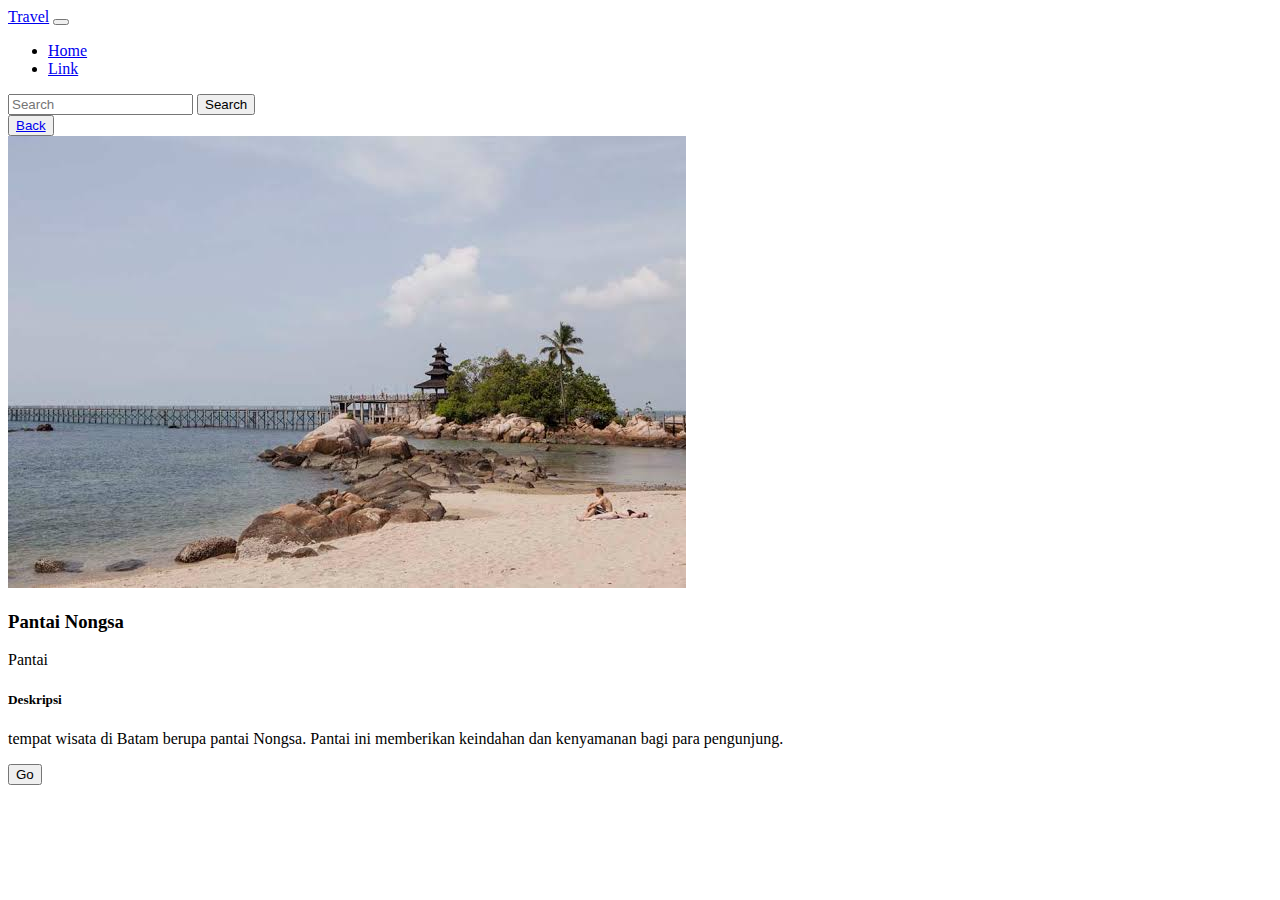
<file: details/pantai-nongsa.html>
<!DOCTYPE html>
<html lang="en">
  <head>
    <!-- Required meta tags -->
    <meta charset="utf-8" />
    <meta name="viewport" content="width=device-width, initial-scale=1" />

    <!-- Bootstrap CSS -->
    <link
      href="https://cdn.jsdelivr.net/npm/bootstrap@5.1.3/dist/css/bootstrap.min.css"
      rel="stylesheet"
      integrity="sha384-1BmE4kWBq78iYhFldvKuhfTAU6auU8tT94WrHftjDbrCEXSU1oBoqyl2QvZ6jIW3"
      crossorigin="anonymous"
    />

    <title>Pantai Nongsa</title>
  </head>
  <body>
    <div class="container-fluid px-0">
      <header class="header">
        <nav class="navbar navbar-expand-lg navbar-light bg-light">
          <div class="container-fluid">
            <a class="navbar-brand" href="#">Travel</a>
            <button
              class="navbar-toggler"
              type="button"
              data-bs-toggle="collapse"
              data-bs-target="#navbarSupportedContent"
              aria-controls="navbarSupportedContent"
              aria-expanded="false"
              aria-label="Toggle navigation"
            >
              <span class="navbar-toggler-icon"></span>
            </button>
            <div class="collapse navbar-collapse" id="navbarSupportedContent">
              <ul class="navbar-nav me-auto mb-2 mb-lg-0">
                <li class="nav-item">
                  <a class="nav-link active" aria-current="page" href="../"
                    >Home</a
                  >
                </li>
                <li class="nav-item">
                  <a class="nav-link" href="../">Link</a>
                </li>
              </ul>
              <form class="d-flex">
                <input
                  class="form-control me-2"
                  type="search"
                  placeholder="Search"
                  aria-label="Search"
                />
                <button class="btn btn-outline-success" type="submit">
                  Search
                </button>
              </form>
            </div>
          </div>
        </nav>
      </header>

      <main class="body">
        <div class="container d-flex align-items-center min-h-100">
          <div class="parent w-80 m-auto p-0">
            <button class="btn btn-outline-secondary my-3">
              <a
                href="../"
                class="d-inline-block text-secondary text-decoration-none"
              >
                Back
              </a>
            </button>
            <div class="row shadow-lg">
              <div class="col p-0">
                <img
                  class="w-100 h-100"
                  src="../img/pantai-nongsa.jpeg"
                  alt="pantai nongsa"
                />
              </div>
              <div class="col px-4 py-5">
                <h3>Pantai Nongsa</h3>
                <p class="card-category text-primary fw-bold">Pantai</p>
                <h5 class="fw-normal mt-5">Deskripsi</h5>
                <p class="fs-7 text-secondary">
                  tempat wisata di Batam berupa pantai Nongsa. Pantai ini
                  memberikan keindahan dan kenyamanan bagi para pengunjung.
                </p>
                <button class="btn btn-primary">Go</button>
              </div>
            </div>
          </div>
        </div>
      </main>
    </div>

    <script
      src="https://cdn.jsdelivr.net/npm/bootstrap@5.1.3/dist/js/bootstrap.bundle.min.js"
      integrity="sha384-ka7Sk0Gln4gmtz2MlQnikT1wXgYsOg+OMhuP+IlRH9sENBO0LRn5q+8nbTov4+1p"
      crossorigin="anonymous"
    ></script>
  </body>
</html>
</file>
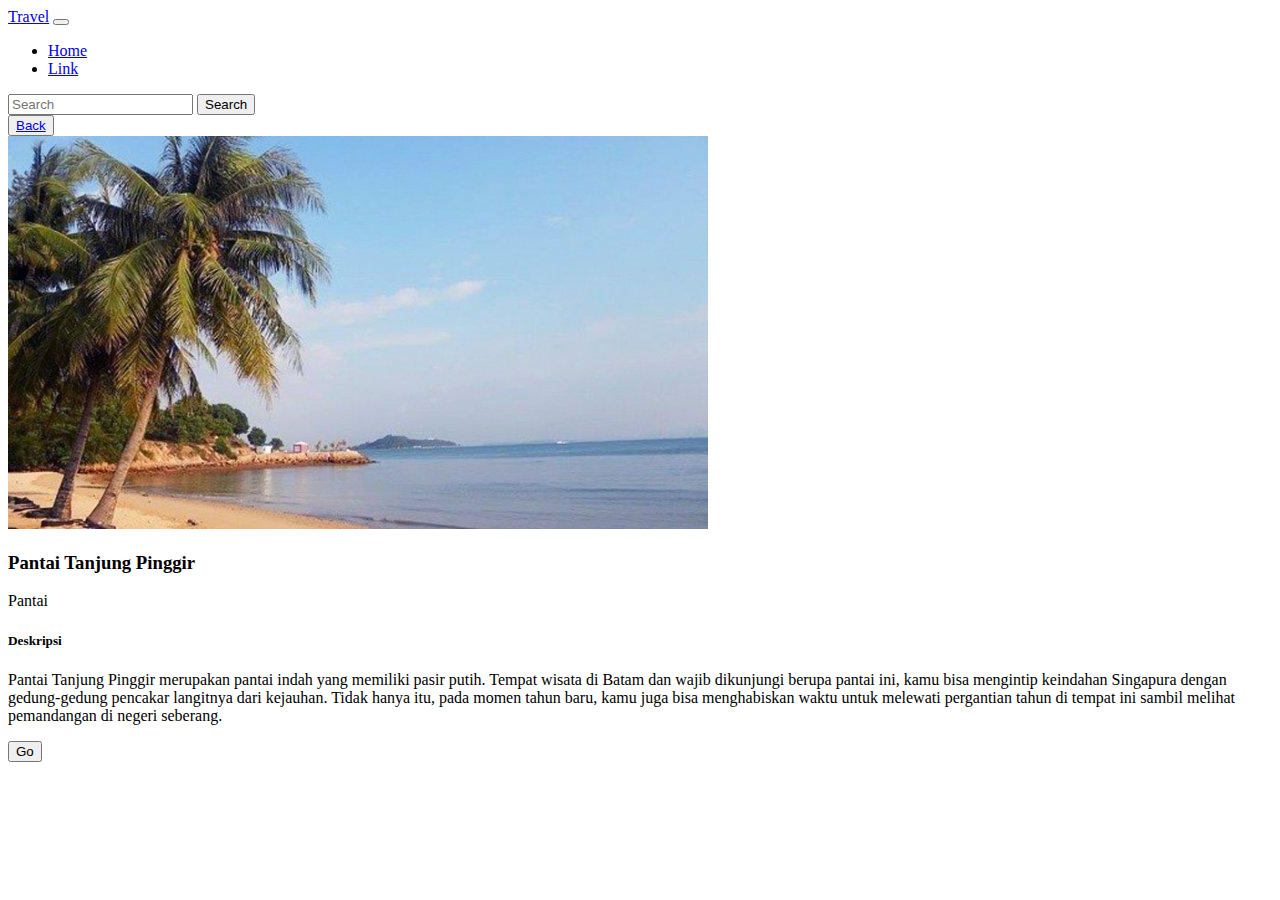
<file: details/pantai-tanjung-pinggir.html>
<!DOCTYPE html>
<html lang="en">
  <head>
    <!-- Required meta tags -->
    <meta charset="utf-8" />
    <meta name="viewport" content="width=device-width, initial-scale=1" />

    <!-- Bootstrap CSS -->
    <link
      href="https://cdn.jsdelivr.net/npm/bootstrap@5.1.3/dist/css/bootstrap.min.css"
      rel="stylesheet"
      integrity="sha384-1BmE4kWBq78iYhFldvKuhfTAU6auU8tT94WrHftjDbrCEXSU1oBoqyl2QvZ6jIW3"
      crossorigin="anonymous"
    />

    <title>Pulau Ranoh</title>
  </head>
  <body>
    <div class="container-fluid px-0">
      <header class="header">
        <nav class="navbar navbar-expand-lg navbar-light bg-light">
          <div class="container-fluid">
            <a class="navbar-brand" href="#">Travel</a>
            <button
              class="navbar-toggler"
              type="button"
              data-bs-toggle="collapse"
              data-bs-target="#navbarSupportedContent"
              aria-controls="navbarSupportedContent"
              aria-expanded="false"
              aria-label="Toggle navigation"
            >
              <span class="navbar-toggler-icon"></span>
            </button>
            <div class="collapse navbar-collapse" id="navbarSupportedContent">
              <ul class="navbar-nav me-auto mb-2 mb-lg-0">
                <li class="nav-item">
                  <a class="nav-link active" aria-current="page" href="../"
                    >Home</a
                  >
                </li>
                <li class="nav-item">
                  <a class="nav-link" href="../">Link</a>
                </li>
              </ul>
              <form class="d-flex">
                <input
                  class="form-control me-2"
                  type="search"
                  placeholder="Search"
                  aria-label="Search"
                />
                <button class="btn btn-outline-success" type="submit">
                  Search
                </button>
              </form>
            </div>
          </div>
        </nav>
      </header>

      <main class="body">
        <div class="container d-flex align-items-center min-h-100">
          <div class="parent w-80 m-auto p-0">
            <button class="btn btn-outline-secondary my-3">
              <a
                href="../"
                class="d-inline-block text-secondary text-decoration-none"
              >
                Back
              </a>
            </button>
            <div class="row shadow-lg">
              <div class="col p-0">
                <img
                  class="w-100 h-100"
                  src="../img/pantai-tanjung-pinggir.jpeg"
                  alt="pantai tanjung pinggir"
                />
              </div>
              <div class="col px-4 py-5">
                <h3>Pantai Tanjung Pinggir</h3>
                <p class="card-category text-primary fw-bold">Pantai</p>
                <h5 class="fw-normal mt-5">Deskripsi</h5>
                <p class="fs-7 text-secondary">
                  Pantai Tanjung Pinggir merupakan pantai indah yang memiliki
                  pasir putih. Tempat wisata di Batam dan wajib dikunjungi
                  berupa pantai ini, kamu bisa mengintip keindahan Singapura
                  dengan gedung-gedung pencakar langitnya dari kejauhan. Tidak
                  hanya itu, pada momen tahun baru, kamu juga bisa menghabiskan
                  waktu untuk melewati pergantian tahun di tempat ini sambil
                  melihat pemandangan di negeri seberang.
                </p>
                <button class="btn btn-primary">Go</button>
              </div>
            </div>
          </div>
        </div>
      </main>
    </div>

    <script
      src="https://cdn.jsdelivr.net/npm/bootstrap@5.1.3/dist/js/bootstrap.bundle.min.js"
      integrity="sha384-ka7Sk0Gln4gmtz2MlQnikT1wXgYsOg+OMhuP+IlRH9sENBO0LRn5q+8nbTov4+1p"
      crossorigin="anonymous"
    ></script>
  </body>
</html>
</file>
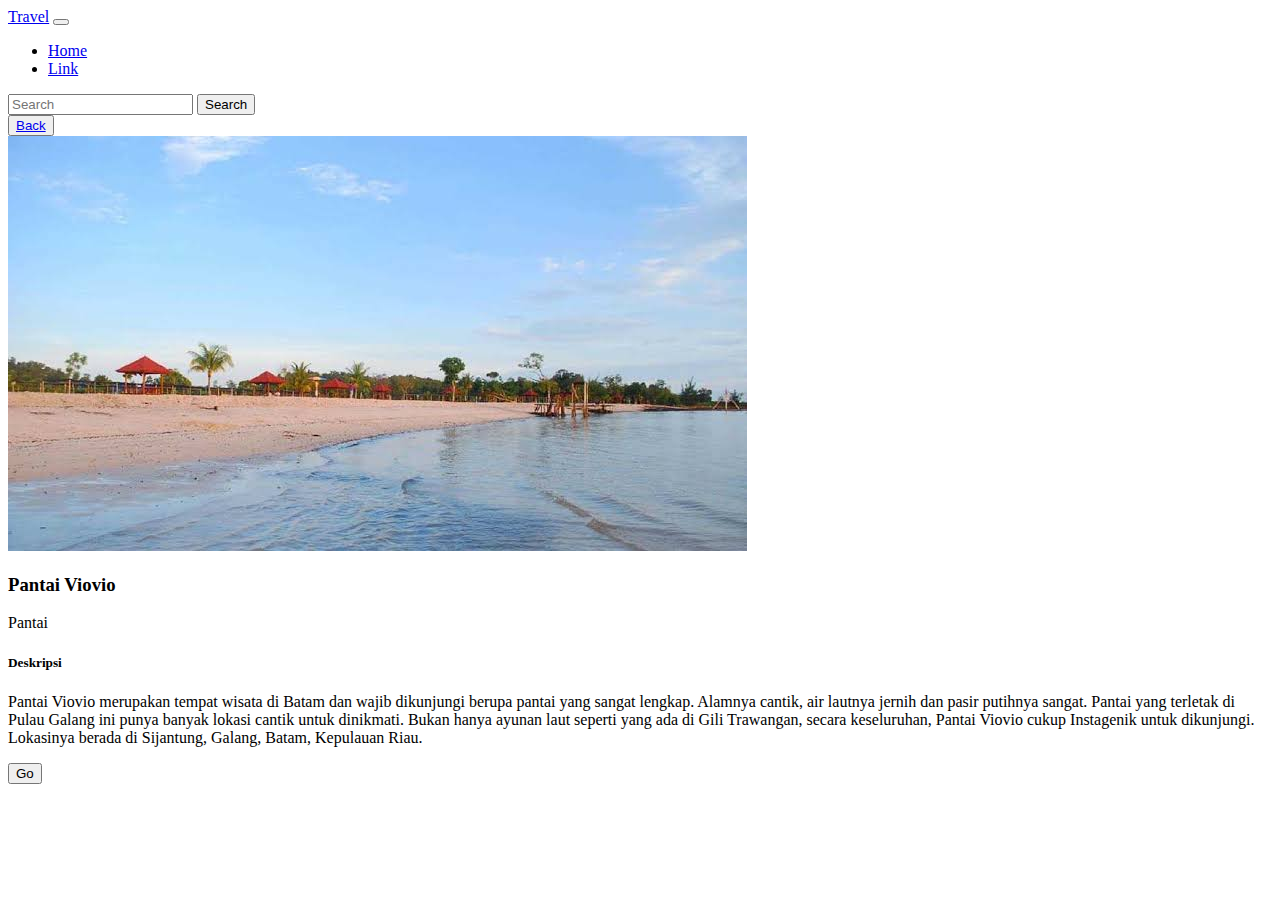
<file: details/pantai-viovio.html>
<!DOCTYPE html>
<html lang="en">
  <head>
    <!-- Required meta tags -->
    <meta charset="utf-8" />
    <meta name="viewport" content="width=device-width, initial-scale=1" />

    <!-- Bootstrap CSS -->
    <link
      href="https://cdn.jsdelivr.net/npm/bootstrap@5.1.3/dist/css/bootstrap.min.css"
      rel="stylesheet"
      integrity="sha384-1BmE4kWBq78iYhFldvKuhfTAU6auU8tT94WrHftjDbrCEXSU1oBoqyl2QvZ6jIW3"
      crossorigin="anonymous"
    />

    <title>Pantai Viovio</title>
  </head>
  <body>
    <div class="container-fluid px-0">
      <header class="header">
        <nav class="navbar navbar-expand-lg navbar-light bg-light">
          <div class="container-fluid">
            <a class="navbar-brand" href="#">Travel</a>
            <button
              class="navbar-toggler"
              type="button"
              data-bs-toggle="collapse"
              data-bs-target="#navbarSupportedContent"
              aria-controls="navbarSupportedContent"
              aria-expanded="false"
              aria-label="Toggle navigation"
            >
              <span class="navbar-toggler-icon"></span>
            </button>
            <div class="collapse navbar-collapse" id="navbarSupportedContent">
              <ul class="navbar-nav me-auto mb-2 mb-lg-0">
                <li class="nav-item">
                  <a class="nav-link active" aria-current="page" href="../"
                    >Home</a
                  >
                </li>
                <li class="nav-item">
                  <a class="nav-link" href="../">Link</a>
                </li>
              </ul>
              <form class="d-flex">
                <input
                  class="form-control me-2"
                  type="search"
                  placeholder="Search"
                  aria-label="Search"
                />
                <button class="btn btn-outline-success" type="submit">
                  Search
                </button>
              </form>
            </div>
          </div>
        </nav>
      </header>

      <main class="body">
        <div class="container d-flex align-items-center min-h-100">
          <div class="parent w-80 m-auto p-0">
            <button class="btn btn-outline-secondary my-3">
              <a
                href="../"
                class="d-inline-block text-secondary text-decoration-none"
              >
                Back
              </a>
            </button>
            <div class="row shadow-lg">
              <div class="col p-0">
                <img
                  class="w-100 h-100"
                  src="../img/pantai-viovio.jpeg"
                  alt="pantai viovio"
                />
              </div>
              <div class="col px-4 py-5">
                <h3>Pantai Viovio</h3>
                <p class="card-category text-primary fw-bold">Pantai</p>
                <h5 class="fw-normal mt-5">Deskripsi</h5>
                <p class="fs-7 text-secondary">
                  Pantai Viovio merupakan tempat wisata di Batam dan wajib
                  dikunjungi berupa pantai yang sangat lengkap. Alamnya cantik,
                  air lautnya jernih dan pasir putihnya sangat. Pantai yang
                  terletak di Pulau Galang ini punya banyak lokasi cantik untuk
                  dinikmati. Bukan hanya ayunan laut seperti yang ada di Gili
                  Trawangan, secara keseluruhan, Pantai Viovio cukup Instagenik
                  untuk dikunjungi. Lokasinya berada di Sijantung, Galang,
                  Batam, Kepulauan Riau.
                </p>
                <button class="btn btn-primary">Go</button>
              </div>
            </div>
          </div>
        </div>
      </main>
    </div>

    <script
      src="https://cdn.jsdelivr.net/npm/bootstrap@5.1.3/dist/js/bootstrap.bundle.min.js"
      integrity="sha384-ka7Sk0Gln4gmtz2MlQnikT1wXgYsOg+OMhuP+IlRH9sENBO0LRn5q+8nbTov4+1p"
      crossorigin="anonymous"
    ></script>
  </body>
</html>
</file>
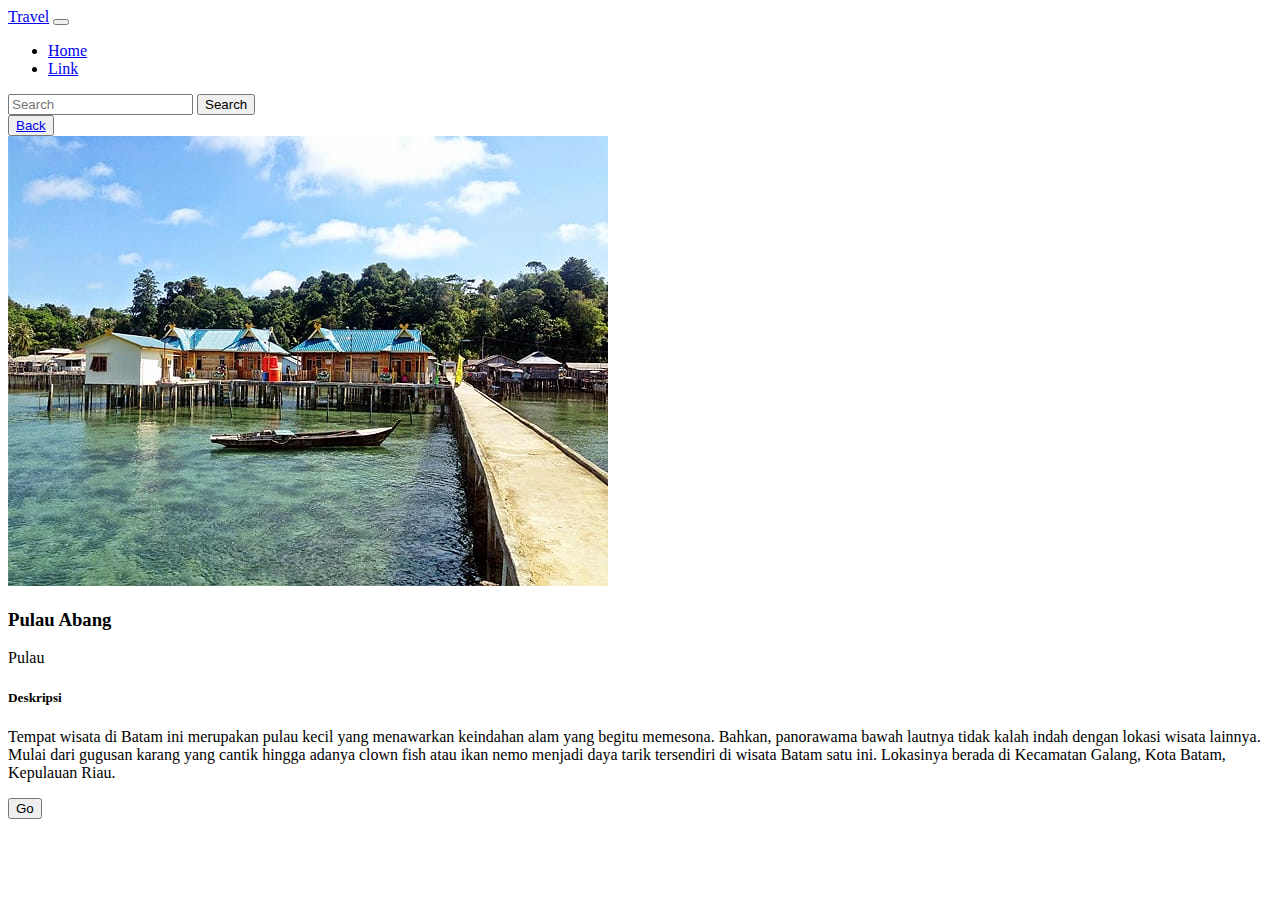
<file: details/pulau-abang.html>
<!DOCTYPE html>
<html lang="en">
  <head>
    <!-- Required meta tags -->
    <meta charset="utf-8" />
    <meta name="viewport" content="width=device-width, initial-scale=1" />

    <!-- Bootstrap CSS -->
    <link
      href="https://cdn.jsdelivr.net/npm/bootstrap@5.1.3/dist/css/bootstrap.min.css"
      rel="stylesheet"
      integrity="sha384-1BmE4kWBq78iYhFldvKuhfTAU6auU8tT94WrHftjDbrCEXSU1oBoqyl2QvZ6jIW3"
      crossorigin="anonymous"
    />

    <title>Pulau Abang</title>
  </head>
  <body>
    <div class="container-fluid px-0">
      <header class="header">
        <nav class="navbar navbar-expand-lg navbar-light bg-light">
          <div class="container-fluid">
            <a class="navbar-brand" href="#">Travel</a>
            <button
              class="navbar-toggler"
              type="button"
              data-bs-toggle="collapse"
              data-bs-target="#navbarSupportedContent"
              aria-controls="navbarSupportedContent"
              aria-expanded="false"
              aria-label="Toggle navigation"
            >
              <span class="navbar-toggler-icon"></span>
            </button>
            <div class="collapse navbar-collapse" id="navbarSupportedContent">
              <ul class="navbar-nav me-auto mb-2 mb-lg-0">
                <li class="nav-item">
                  <a class="nav-link active" aria-current="page" href="../"
                    >Home</a
                  >
                </li>
                <li class="nav-item">
                  <a class="nav-link" href="../">Link</a>
                </li>
              </ul>
              <form class="d-flex">
                <input
                  class="form-control me-2"
                  type="search"
                  placeholder="Search"
                  aria-label="Search"
                />
                <button class="btn btn-outline-success" type="submit">
                  Search
                </button>
              </form>
            </div>
          </div>
        </nav>
      </header>

      <main class="body">
        <div class="container d-flex align-items-center min-h-100">
          <div class="parent w-80 m-auto p-0">
            <button class="btn btn-outline-secondary my-3">
              <a
                href="../"
                class="d-inline-block text-secondary text-decoration-none"
              >
                Back
              </a>
            </button>
            <div class="row shadow-lg">
              <div class="col p-0">
                <img
                  class="w-100 h-100"
                  src="../img/pulau-abang.jpeg"
                  alt="pulau-abang"
                />
              </div>
              <div class="col px-4 py-5">
                <h3>Pulau Abang</h3>
                <p class="card-category text-info fw-bold">Pulau</p>
                <h5 class="fw-normal mt-5">Deskripsi</h5>
                <p class="fs-7 text-secondary">
                  Tempat wisata di Batam ini merupakan pulau kecil yang
                  menawarkan keindahan alam yang begitu memesona. Bahkan,
                  panorawama bawah lautnya tidak kalah indah dengan lokasi
                  wisata lainnya. Mulai dari gugusan karang yang cantik hingga
                  adanya clown fish atau ikan nemo menjadi daya tarik tersendiri
                  di wisata Batam satu ini. Lokasinya berada di Kecamatan
                  Galang, Kota Batam, Kepulauan Riau.
                </p>
                <button class="btn btn-primary">Go</button>
              </div>
            </div>
          </div>
        </div>
      </main>
    </div>

    <script
      src="https://cdn.jsdelivr.net/npm/bootstrap@5.1.3/dist/js/bootstrap.bundle.min.js"
      integrity="sha384-ka7Sk0Gln4gmtz2MlQnikT1wXgYsOg+OMhuP+IlRH9sENBO0LRn5q+8nbTov4+1p"
      crossorigin="anonymous"
    ></script>
  </body>
</html>
</file>
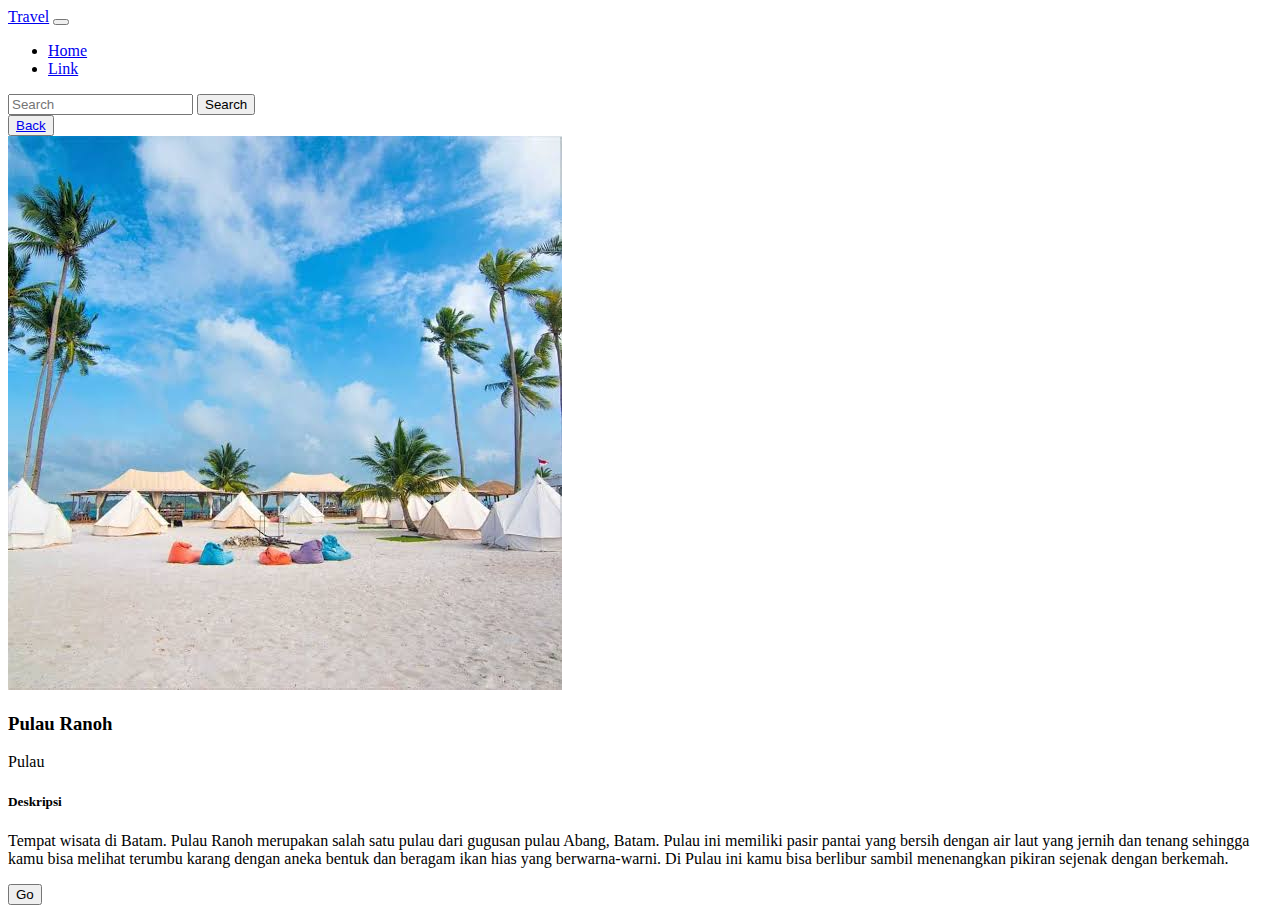
<file: details/pulau-ranoh.html>
<!DOCTYPE html>
<html lang="en">
  <head>
    <!-- Required meta tags -->
    <meta charset="utf-8" />
    <meta name="viewport" content="width=device-width, initial-scale=1" />

    <!-- Bootstrap CSS -->
    <link
      href="https://cdn.jsdelivr.net/npm/bootstrap@5.1.3/dist/css/bootstrap.min.css"
      rel="stylesheet"
      integrity="sha384-1BmE4kWBq78iYhFldvKuhfTAU6auU8tT94WrHftjDbrCEXSU1oBoqyl2QvZ6jIW3"
      crossorigin="anonymous"
    />

    <title>Pulau Ranoh</title>
  </head>
  <body>
    <div class="container-fluid">
      <header class="header">
        <nav class="navbar navbar-expand-lg navbar-light bg-light">
          <div class="container-fluid">
            <a class="navbar-brand" href="#">Travel</a>
            <button
              class="navbar-toggler"
              type="button"
              data-bs-toggle="collapse"
              data-bs-target="#navbarSupportedContent"
              aria-controls="navbarSupportedContent"
              aria-expanded="false"
              aria-label="Toggle navigation"
            >
              <span class="navbar-toggler-icon"></span>
            </button>
            <div class="collapse navbar-collapse" id="navbarSupportedContent">
              <ul class="navbar-nav me-auto mb-2 mb-lg-0">
                <li class="nav-item">
                  <a class="nav-link active" aria-current="page" href="../"
                    >Home</a
                  >
                </li>
                <li class="nav-item">
                  <a class="nav-link" href="../">Link</a>
                </li>
              </ul>
              <form class="d-flex">
                <input
                  class="form-control me-2"
                  type="search"
                  placeholder="Search"
                  aria-label="Search"
                />
                <button class="btn btn-outline-success" type="submit">
                  Search
                </button>
              </form>
            </div>
          </div>
        </nav>
      </header>

      <main class="body">
        <div class="container d-flex align-items-center min-h-100">
          <div class="parent w-75 m-auto p-0">
            <button class="btn btn-outline-secondary my-3">
              <a
                href="../"
                class="d-inline-block text-secondary text-decoration-none"
              >
                Back
              </a>
            </button>
            <div class="row shadow-lg">
              <div class="col p-0">
                <img
                  class="w-100 h-100"
                  src="../img/pulau-ranoh.jpeg"
                  alt="pulau ranoh"
                />
              </div>
              <div class="col px-4 py-5">
                <h3>Pulau Ranoh</h3>
                <p class="card-category text-info fw-bold">Pulau</p>
                <h5 class="fw-normal mt-5">Deskripsi</h5>
                <p class="fs-6 text-secondary">
                  Tempat wisata di Batam. Pulau Ranoh merupakan salah satu pulau
                  dari gugusan pulau Abang, Batam. Pulau ini memiliki pasir
                  pantai yang bersih dengan air laut yang jernih dan tenang
                  sehingga kamu bisa melihat terumbu karang dengan aneka bentuk
                  dan beragam ikan hias yang berwarna-warni. Di Pulau ini kamu
                  bisa berlibur sambil menenangkan pikiran sejenak dengan
                  berkemah.
                </p>
                <button class="btn btn-primary">Go</button>
              </div>
            </div>
          </div>
        </div>
      </main>
    </div>

    <script
      src="https://cdn.jsdelivr.net/npm/bootstrap@5.1.3/dist/js/bootstrap.bundle.min.js"
      integrity="sha384-ka7Sk0Gln4gmtz2MlQnikT1wXgYsOg+OMhuP+IlRH9sENBO0LRn5q+8nbTov4+1p"
      crossorigin="anonymous"
    ></script>
  </body>
</html>
</file>
<file: style.css>
.same-height {
  height: 172px;
}

.object-cover {
  object-fit: cover;
}

.w-80 {
  width: 80%;
}

.fs-7 {
  font-size: 12px;
}
</file>
